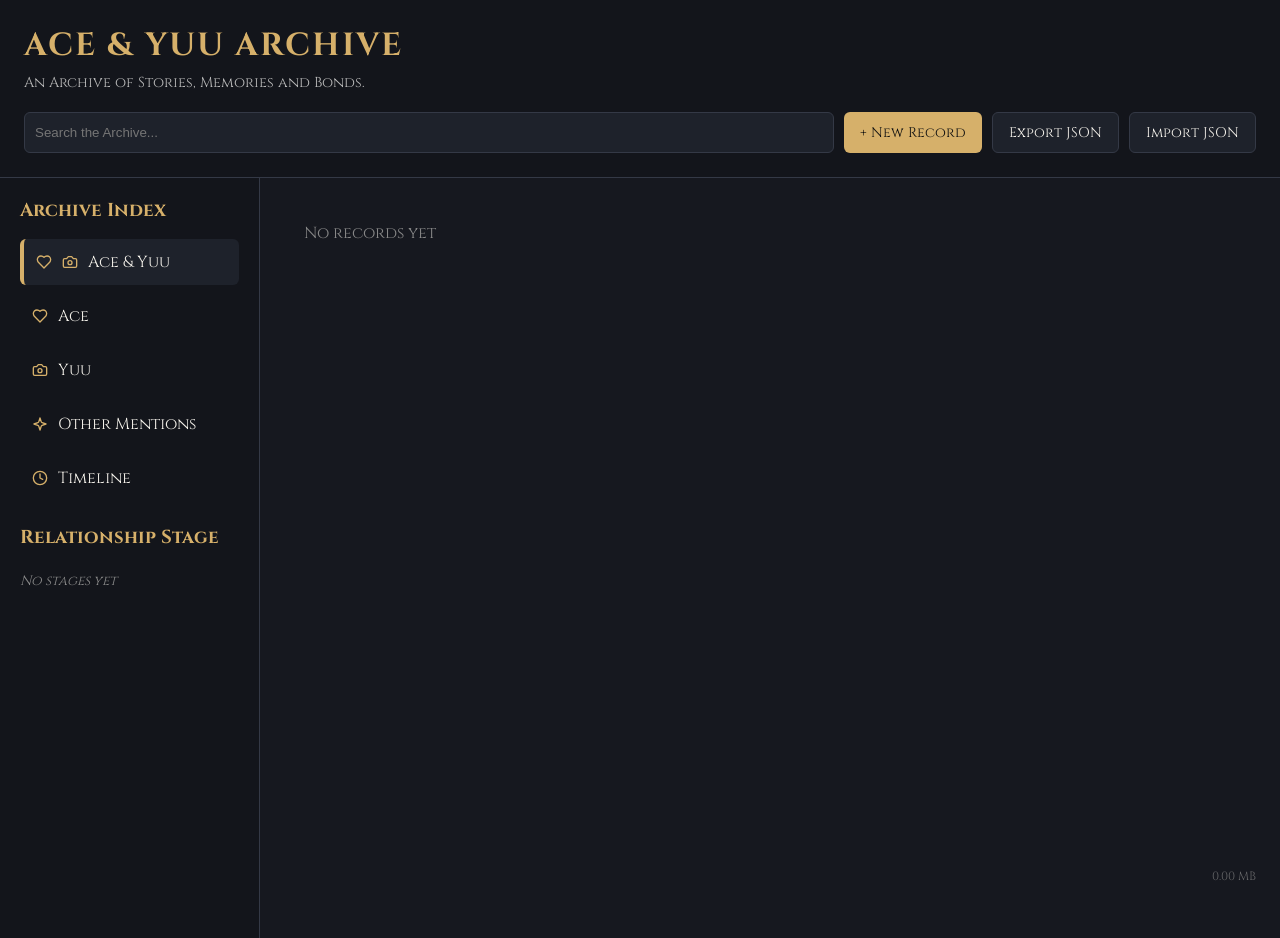
<file: index.html>
<!DOCTYPE html>
<html lang="zh-CN">
<head>
    <meta charset="UTF-8">
    <meta name="viewport" content="width=device-width, initial-scale=1.0">
    <title>Ace & Yuu Archive</title>
    <link rel="stylesheet" href="style.css">
</head>
<body>

    <header class="archive-header">
        <h1>ACE & YUU ARCHIVE</h1>

        <p class="subtitle">
            An Archive of Stories, Memories and Bonds.
        </p>

        <div class="toolbar">
            <input
                type="text"
                id="searchInput"
                placeholder="Search the Archive..."
                aria-label="搜索记录">

            <button id="btnNew" class="btn-primary">
                + New Record
            </button>

            <button id="btnExport" class="btn-secondary">
                Export JSON
            </button>

            <button id="btnImport" class="btn-secondary">
                Import JSON
            </button>

            <input
                type="file"
                id="importFile"
                hidden
                accept=".json">
        </div>
    </header>

    <div class="main-container">

        <aside class="sidebar">

            <section class="filter-group">
                <h3>Archive Index</h3>

                <ul id="categoryFilter">

                    <li data-val="Both" class="active">
                        <svg class="filter-icon" viewBox="0 0 24 24" fill="none" stroke="currentColor" stroke-width="2" stroke-linecap="round" stroke-linejoin="round"><path d="M19 14c1.49-1.46 3-3.21 3-5.5A5.5 5.5 0 0 0 16.5 3c-1.76 0-3 .5-4.5 2-1.5-1.5-2.74-2-4.5-2A5.5 5.5 0 0 0 2 8.5c0 2.29 1.51 4.04 3 5.5l7 7Z"/></svg>
                        <svg class="filter-icon" viewBox="0 0 24 24" fill="none" stroke="currentColor" stroke-width="2" stroke-linecap="round" stroke-linejoin="round"><path d="M14.5 4h-5L7 7H4a2 2 0 0 0-2 2v9a2 2 0 0 0 2 2h16a2 2 0 0 0 2-2V9a2 2 0 0 0-2-2h-3l-2.5-3z"/><circle cx="12" cy="13" r="3"/></svg>
                        Ace &amp; Yuu
                    </li>

                    <li data-val="Ace">
                        <svg class="filter-icon" viewBox="0 0 24 24" fill="none" stroke="currentColor" stroke-width="2" stroke-linecap="round" stroke-linejoin="round"><path d="M19 14c1.49-1.46 3-3.21 3-5.5A5.5 5.5 0 0 0 16.5 3c-1.76 0-3 .5-4.5 2-1.5-1.5-2.74-2-4.5-2A5.5 5.5 0 0 0 2 8.5c0 2.29 1.51 4.04 3 5.5l7 7Z"/></svg>
                        Ace
                    </li>

                    <li data-val="Yuu">
                        <svg class="filter-icon" viewBox="0 0 24 24" fill="none" stroke="currentColor" stroke-width="2" stroke-linecap="round" stroke-linejoin="round"><path d="M14.5 4h-5L7 7H4a2 2 0 0 0-2 2v9a2 2 0 0 0 2 2h16a2 2 0 0 0 2-2V9a2 2 0 0 0-2-2h-3l-2.5-3z"/><circle cx="12" cy="13" r="3"/></svg>
                        Yuu
                    </li>

                    <li data-val="Other">
                        <svg class="filter-icon" viewBox="0 0 24 24" fill="none" stroke="currentColor" stroke-width="2" stroke-linecap="round" stroke-linejoin="round"><path d="m12 3-1.9 5.8a2 2 0 0 1-1.287 1.288L3 12l5.8 1.9a2 2 0 0 1 1.288 1.287L12 21l1.9-5.8a2 2 0 0 1 1.287-1.288L21 12l-5.8-1.9a2 2 0 0 1-1.288-1.287Z"/></svg>
                        Other Mentions
                    </li>

                    <li data-val="Timeline">
                        <svg class="filter-icon" viewBox="0 0 24 24" fill="none" stroke="currentColor" stroke-width="2" stroke-linecap="round" stroke-linejoin="round"><circle cx="12" cy="12" r="10"/><polyline points="12 6 12 12 16 14"/></svg>
                        Timeline
                    </li>

                </ul>
            </section>

            <section class="filter-group">
                <h3>Relationship Stage</h3>
                <ul id="stageFilter" class="stage-cloud">
                    <li class="empty-note">No stages yet</li>
                </ul>
            </section>

        </aside>

        <main id="contentArea">

            <section id="archiveGrid" class="archive-grid">
                <!-- JS生成记录卡片 -->
            </section>

            <section id="timelineView" class="hidden">
                <!-- JS生成时间线 -->
            </section>

            <div class="storage-display" id="storageDisplay">
                0.00 MB
            </div>

        </main>

    </div>

    <!-- Edit Modal -->

    <div id="modal" class="modal hidden">

        <div class="modal-content">

            <h2 id="modalTitle">
                New Record
            </h2>

            <form id="archiveForm">

                <input
                    type="text"
                    id="title"
                    placeholder="Title"
                    required>

                <select id="category">

                    <option value="Both">
                        Ace & Yuu
                    </option>

                    <option value="Ace">
                        Ace
                    </option>

                    <option value="Yuu">
                        Yuu
                    </option>

                    <option value="Other">
                        Other Mentions
                    </option>

                </select>

                <select id="source">

                    <option value="Main Story">
                        Main Story
                    </option>

                    <option value="Event">
                        Event
                    </option>

                    <option value="Card Story">
                        Card Story
                    </option>

                    <option value="Voice">
                        Voice
                    </option>

                    <option value="Other">
                        Other
                    </option>

                </select>

                <input
                    type="text"
                    id="episode"
                    placeholder="Main-Episode 1-1">

                <input
                    type="text"
                    id="characters"
                    placeholder="Characters (Ace, Yuu, Deuce...)">

                <select id="relationshipStage">

                    <option value="">
                        Relationship Stage
                    </option>

                    <option value="初识">
                        初识
                    </option>

                    <option value="搭档">
                        搭档
                    </option>

                    <option value="信任">
                        信任
                    </option>

                    <option value="依赖">
                        依赖
                    </option>

                    <option value="特殊对待">
                        特殊对待
                    </option>

                </select>

                <textarea
                    id="timelineSummary"
                    placeholder="Timeline Summary"></textarea>

                <textarea
                    id="originalText"
                    placeholder="Original Japanese Text"></textarea>

                <textarea
                    id="objectiveNote"
                    placeholder="Objective Notes"></textarea>

                <textarea
                    id="personalAnalysis"
                    placeholder="Personal Analysis"></textarea>

                <div class="image-upload">
                    <label>Cover Image</label>
                    <input type="file" id="imageInput" accept="image/*">
                    <img id="imagePreview" alt="Image Preview">
                    <button type="button" id="btnRemoveImage" class="btn-secondary">
                        Remove Image
                    </button>
                </div>

                <div class="modal-actions">

                    <button type="submit">
                        Save Record
                    </button>

                    <button
                        type="button"
                        id="btnCancel">
                        Cancel
                    </button>

                </div>

            </form>

        </div>

    </div>

    <!-- Detail Modal -->

    <div id="detailModal" class="modal hidden">

        <div class="modal-content">

            <div id="detailContent">
                <!-- JS生成 -->
            </div>

            <div class="detail-actions">

                <button type="button" id="btnDetailEdit" class="btn-primary">
                    Edit
                </button>

                <button type="button" id="btnDetailDelete" class="btn-danger">
                    Delete
                </button>

                <button type="button" id="btnDetailClose">
                    Close
                </button>

            </div>

        </div>

    </div>

    <script src="script.js?v=20260618"></script>

</body>
</html>
</file>
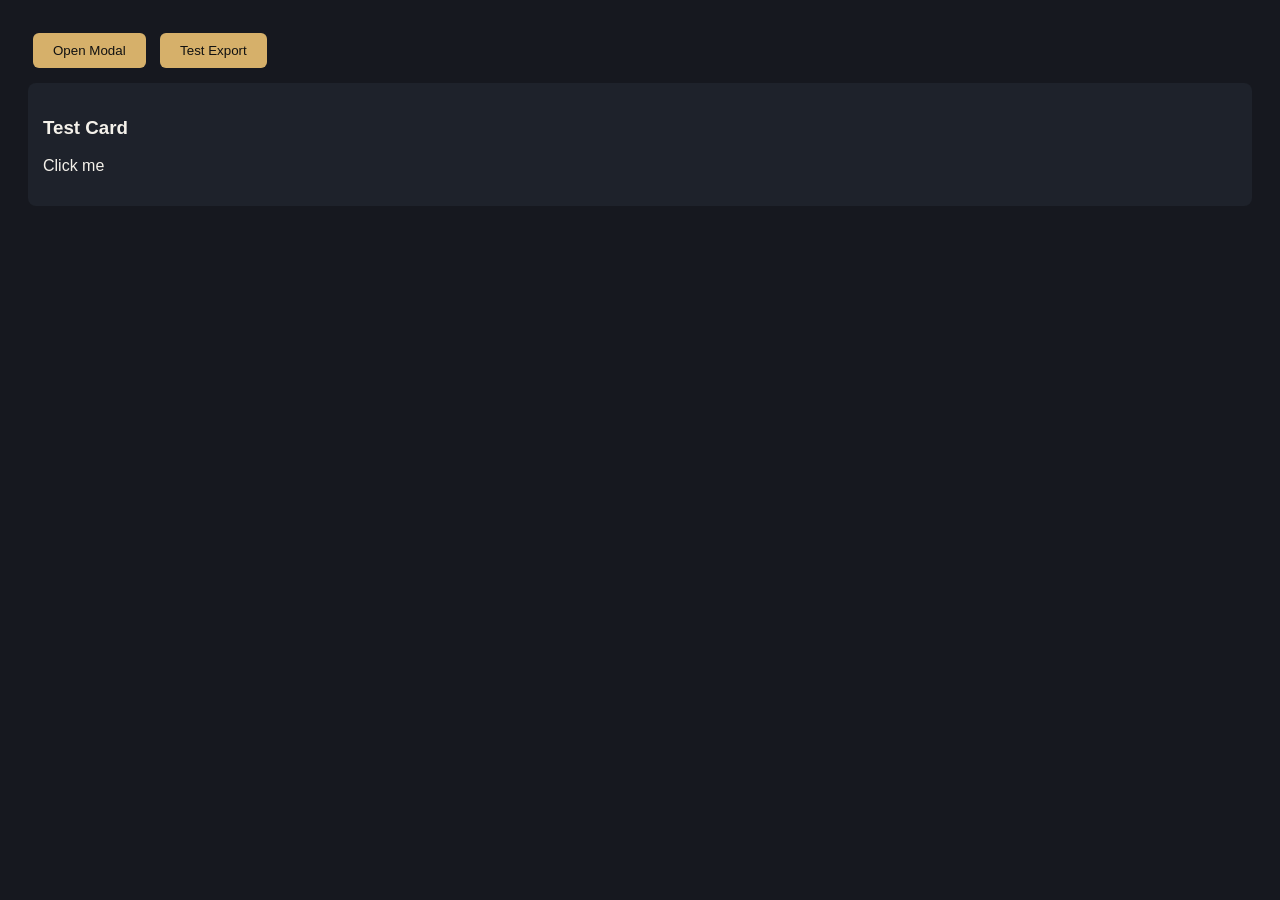
<file: test.html>
<!DOCTYPE html>
<html lang="zh-CN">
<head>
    <meta charset="UTF-8">
    <meta name="viewport" content="width=device-width, initial-scale=1.0">
    <title>Test</title>
    <style>
        body { background: #16181F; color: #F4F1EA; padding: 20px; font-family: sans-serif; }
        .btn { padding: 10px 20px; background: #D6B06A; color: #111; border: none; border-radius: 6px; margin: 5px; cursor: pointer; }
        .card { background: #1E222B; padding: 15px; margin: 10px 0; border-radius: 8px; cursor: pointer; }
        .modal { position: fixed; inset: 0; background: rgba(0,0,0,.8); display: none; justify-content: center; align-items: center; padding: 20px; }
        .modal.show { display: flex; }
        .modal-content { background: #1E222B; padding: 20px; border-radius: 8px; width: 90%; max-width: 400px; }
    </style>
</head>
<body>
    <button class="btn" onclick="openModal()">Open Modal</button>
    <button class="btn" onclick="testExport()">Test Export</button>
    
    <div class="card" onclick="alert('Card clicked!')">
        <h3>Test Card</h3>
        <p>Click me</p>
    </div>

    <div id="modal" class="modal">
        <div class="modal-content">
            <h2>Modal Title</h2>
            <button class="btn" onclick="closeModal()">Close</button>
        </div>
    </div>

    <script>
        function openModal() {
            document.getElementById('modal').classList.add('show');
        }

        function closeModal() {
            document.getElementById('modal').classList.remove('show');
        }

        function testExport() {
            var data = { test: 'hello', items: [1, 2, 3] };
            var json = JSON.stringify(data, null, 2);
            var blob = new Blob([json], { type: 'application/json' });
            var url = URL.createObjectURL(blob);
            var a = document.createElement('a');
            a.href = url;
            a.download = 'test.json';
            document.body.appendChild(a);
            a.click();
            document.body.removeChild(a);
            URL.revokeObjectURL(url);
        }
    </script>
</body>
</html>
</file>
<file: style.css>
@import url('https://fonts.googleapis.com/css2?family=Cinzel:wght@400;600&display=swap');

:root {

    --bg: #16181F;

    --panel: #1E222B;

    --panel-hover: #262B36;

    --text: #F4F1EA;

    --text-dim: #888;

    --border: #343946;

    --ace: #B84A5A;

    --yuu: #8C7674;

    --bond: #D6B06A;

    --danger: #B84A5A;

}

* {
    margin: 0;
    padding: 0;
    box-sizing: border-box;
}

body {

    background: var(--bg);

    color: var(--text);

    font-family: "Cinzel", serif;

    min-height: 100vh;
}

/* Header */

.archive-header {

    padding: 24px;

    border-bottom: 1px solid var(--border);

    background: #13151B;
}

.archive-header h1 {

    font-size: 2rem;

    letter-spacing: 2px;

    color: var(--bond);
}

.subtitle {

    margin-top: 6px;

    color: #b9b9b9;

    font-size: 0.9rem;
}

/* Toolbar */

.toolbar {

    margin-top: 20px;

    display: flex;

    flex-wrap: wrap;

    gap: 10px;
}

.toolbar input {

    flex: 1;

    min-width: 220px;

    background: var(--panel);

    border: 1px solid var(--border);

    color: var(--text);

    padding: 10px;

    border-radius: 6px;
}

button {

    cursor: pointer;

    border: none;

    border-radius: 6px;

    padding: 10px 16px;

    transition: .2s;

    -webkit-tap-highlight-color: transparent;

    touch-action: manipulation;

    min-height: 40px;

    font-size: 14px;

    font-family: "Cinzel", serif;

}

button:active {

    transform: scale(0.95);

}

.btn-primary {

    background: var(--bond);

    color: #111;

}

.btn-primary:hover,
.btn-primary:active {

    opacity: .85;

}

.btn-secondary {

    background: var(--panel);

    color: var(--text);

    border: 1px solid var(--border);

}

.btn-secondary:hover {

    background: var(--panel-hover);

}

.btn-danger {

    background: var(--panel);

    color: var(--danger);

    border: 1px solid var(--danger);

}

.btn-danger:hover {

    background: var(--danger);

    color: #fff;

}

/* Layout */

.main-container {

    display: flex;

    min-height: calc(100vh - 140px);
}

/* Sidebar */

.sidebar {

    width: 260px;

    border-right: 1px solid var(--border);

    padding: 20px;

    background: #13151B;
}

.filter-group {

    margin-bottom: 24px;

}

.filter-group h3 {

    margin-bottom: 16px;

    color: var(--bond);
}

#categoryFilter {

    list-style: none;
}

#categoryFilter li {

    padding: 12px;

    margin-bottom: 8px;

    cursor: pointer;

    border-radius: 6px;

    transition: .2s;

    display: flex;

    align-items: center;

    gap: 10px;

}

.filter-icon {

    width: 16px;

    height: 16px;

    flex-shrink: 0;

    color: var(--bond);

    display: inline-block;

    vertical-align: middle;

    overflow: visible;

}

#categoryFilter li:hover {

    background: var(--panel-hover);

}

#categoryFilter li.active {

    background: var(--panel);

    border-left: 4px solid var(--bond);

}

/* Stage Cloud */

.stage-cloud {

    list-style: none;

    display: flex;

    flex-wrap: wrap;

    gap: 8px;

}

.stage-cloud li {

    padding: 6px 12px;

    background: rgba(214,176,106,.15);

    color: var(--bond);

    border-radius: 20px;

    font-size: .85rem;

    cursor: pointer;

    transition: .2s;

}

.stage-cloud li:hover {

    background: rgba(214,176,106,.3);

}

.stage-cloud li.active {

    background: var(--bond);

    color: #111;

}

.stage-cloud .empty-note {

    background: transparent;

    color: var(--text-dim);

    font-style: italic;

    cursor: default;

    pointer-events: none;

    padding: 6px 0;

}

/* Storage Display */

.storage-display {

    position: fixed;

    bottom: 16px;

    right: 24px;

    color: var(--text-dim);

    font-size: .75rem;

    font-family: "Cinzel", serif;

    opacity: .7;

    pointer-events: none;

    z-index: 10;

}

/* Main */

#contentArea {

    flex: 1;

    padding: 24px;
}

/* Cards */

.archive-grid {

    display: grid;

    grid-template-columns: repeat(auto-fill, minmax(300px, 1fr));

    gap: 18px;
}

.archive-card {

    background: var(--panel);

    border: 1px solid var(--border);

    border-radius: 8px;

    padding: 0;

    transition: .2s;

    cursor: pointer;

    -webkit-tap-highlight-color: transparent;

    touch-action: manipulation;

    overflow: hidden;

}

.archive-card:hover {

    background: var(--panel-hover);

    border-color: var(--bond);

}

.archive-card:active {

    transform: scale(0.98);

}

.card-image {

    width: 100%;

    height: 200px;

    object-fit: cover;

    display: block;

}

.card-body {

    padding: 16px;

}

.archive-card h3 {

    margin-bottom: 10px;

    color: var(--bond);
}

.card-stage {

    display: inline-block;

    margin-bottom: 10px;

    padding: 4px 10px;

    border-radius: 20px;

    background: rgba(214,176,106,.15);

    color: var(--bond);

    font-size: .85rem;

}

.card-summary {

    margin-bottom: 12px;

    line-height: 1.5;
}

.card-meta {

    color: #aaa;

    font-size: .85rem;
}

/* Timeline */

#timelineView {

    max-width: 900px;
}

.timeline-item {

    border-left: 2px solid var(--bond);

    padding-left: 20px;

    margin-bottom: 24px;

    cursor: default;
}

.timeline-item h3 {

    color: var(--bond);

    margin-bottom: 8px;
}

.timeline-link {

    color: var(--bond);

    text-decoration: underline;

    cursor: pointer;

    display: inline-block;
}

/* Modal */

.hidden {

    display: none;

}

.modal {

    position: fixed;

    inset: 0;

    background: rgba(0,0,0,.85);

    display: flex;

    justify-content: center;

    align-items: center;

    z-index: 9999;

    padding: 20px;

}

.modal.hidden {

    display: none;

}

.modal-content {

    width: 90%;

    max-width: 700px;

    max-height: 90vh;

    overflow-y: auto;

    background: var(--panel);

    border: 1px solid var(--border);

    border-radius: 8px;

    padding: 24px;
}

.modal-content h2 {

    margin-bottom: 20px;

    color: var(--bond);
}

#archiveForm {

    display: flex;

    flex-direction: column;

    gap: 12px;
}

#archiveForm input,
#archiveForm select,
#archiveForm textarea {

    background: #151820;

    color: var(--text);

    border: 1px solid var(--border);

    border-radius: 6px;

    padding: 10px;

    font-family: inherit;

}

#archiveForm textarea {

    min-height: 100px;

    resize: vertical;
}

.modal-actions {

    display: flex;

    gap: 10px;

    margin-top: 10px;
}

/* Image upload */

.image-upload {

    display: flex;

    flex-direction: column;

    gap: 8px;
}

.image-upload label {

    color: var(--text-dim);

    font-size: 0.9rem;
}

.image-upload input[type="file"] {

    padding: 8px;

    background: #151820;

    border: 1px solid var(--border);

    border-radius: 6px;

    color: var(--text);

    font-size: 0.85rem;

}

#imagePreview {

    max-height: 250px;

    width: auto;

    border-radius: 6px;

    display: block;

    margin: 0 auto;

    object-fit: contain;

}

#imagePreview[src=""],
#imagePreview:not([src]) {

    display: none;

}

/* Detail view */

.detail-section {

    margin-bottom: 20px;

}

.detail-section-label {

    color: var(--bond);

    font-size: 0.85rem;

    margin-bottom: 8px;

    letter-spacing: 1px;
}

.detail-section-content {

    color: var(--text);

    line-height: 1.6;

    white-space: pre-wrap;

    word-break: break-word;

}

.detail-title {

    font-size: 1.5rem;

    color: var(--bond);

    margin-bottom: 16px;

}

.detail-image {

    width: 100%;

    max-height: 400px;

    object-fit: contain;

    border-radius: 8px;

    margin-bottom: 16px;

    background: var(--bg);

}

.detail-actions {

    display: flex;

    gap: 10px;

    margin-top: 20px;

    justify-content: center;

}

#btnDetailClose {

    background: var(--panel);

    color: var(--text);

    border: 1px solid var(--border);

}

#btnDetailClose:hover {

    background: var(--panel-hover);

}

/* Mobile */

@media (max-width: 768px) {

    .main-container {

        flex-direction: column;
    }

    .sidebar {

        width: 100%;

        border-right: none;

        border-bottom: 1px solid var(--border);
    }

    .archive-grid {

        grid-template-columns: 1fr;
    }
}

.sidebar,
.archive-card,
#categoryFilter li,
button,
.archive-header h1 {
    -webkit-user-select: none;
    user-select: none;
}

.archive-card:active,
#categoryFilter li:active {
    transform: scale(0.98);
}
</file>
